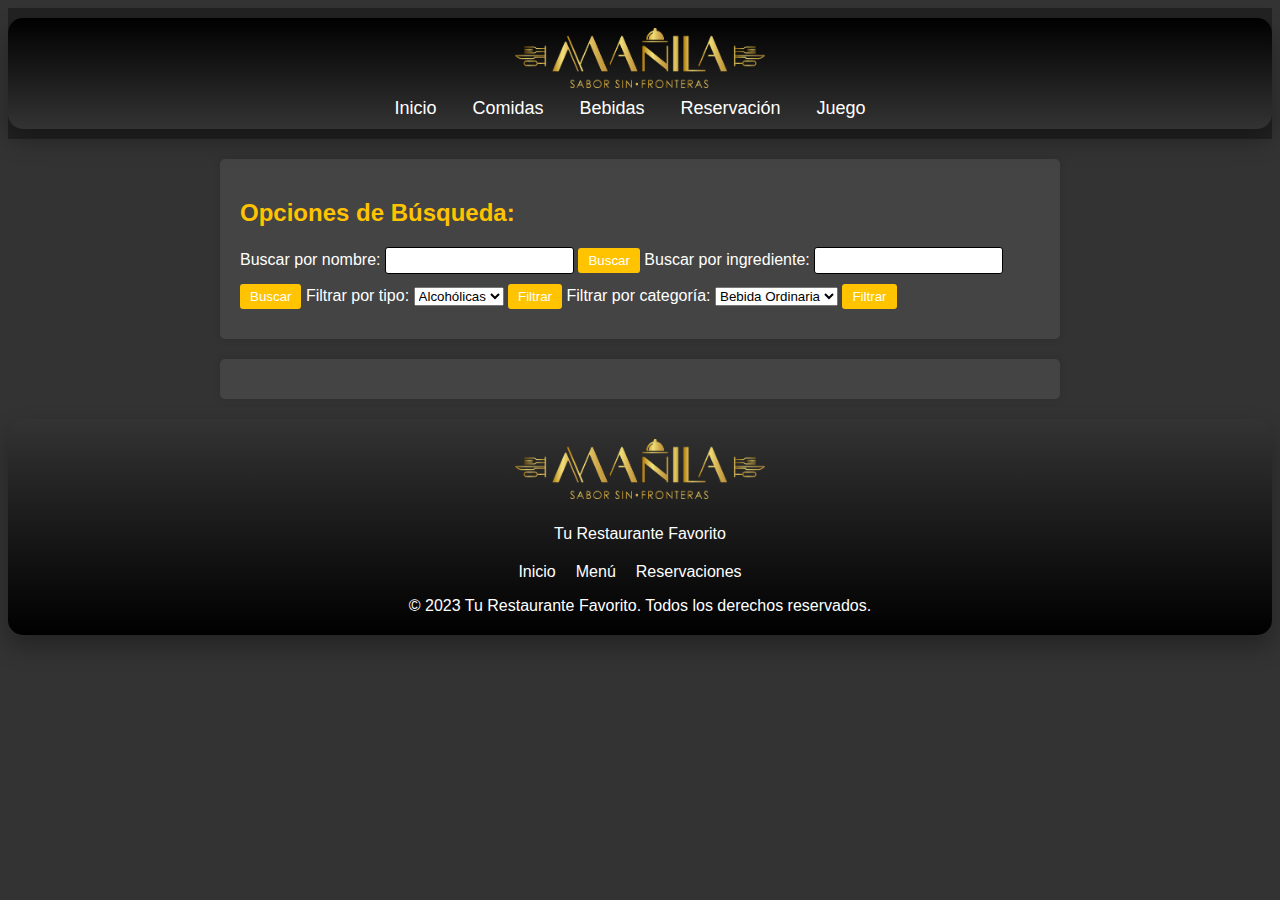
<file: html/Bebidas.html>
<!DOCTYPE html>
<html lang="es">
<head>
    <meta charset="UTF-8">
    <meta name="viewport" content="width=device-width, initial-scale=1.0">
    <link rel="icon" href="/img/icono.jpg" type="image/jpg">
    <link rel="stylesheet" href="/css/headder-footer.css">
    <link rel="stylesheet" href="/css/bebidas.css">
    <link rel="stylesheet" href="https://cdnjs.cloudflare.com/ajax/libs/font-awesome/5.15.3/css/all.min.css">
    <title>MANILA</title>
</head>
<body>
    <header>
        <nav class="navbar">
            <div class="logo">
                <a href="/index.html"><img src="/img/inicio/logo_dorado.png" alt="Logo MANILA"></a>
            </div>
            <ul class="nav-links">
                <li><a href="/index.html">Inicio</a></li>
                <li><a href="./Catalogo_Comidas.html">Comidas</a></li>
                <li><a href="./Bebidas.html">Bebidas</a></li>
                <li><a href="./Reservacion.html">Reservación</a></li>
                <li><a href="./Juego.html" onclick="inicializarJuego()">Juego</a></li>
            </ul>
        </nav>
    </header>

    <section>
        <h2>Opciones de Búsqueda:</h2>
        
        <!-- Buscar por nombre -->
        <label for="buscarNombre">Buscar por nombre:</label>
        <input type="text" id="buscarNombre">
        <button onclick="filtrarPorNombre()">Buscar</button>

        <!-- Buscar por ingrediente -->
        <label for="buscarIngrediente">Buscar por ingrediente:</label>
        <input type="text" id="buscarIngrediente">
        <button onclick="filtrarPorIngrediente()">Buscar</button>
    
        <!-- Filtrar por tipo -->
        <label for="filtrarTipo">Filtrar por tipo:</label>
        <select id="filtrarTipo">
            <option value="Alcoholic">Alcohólicas</option>
            <option value="Non_Alcoholic">Sin Alcohol</option>
        </select>
        <button onclick="filtrarPorTipo()">Filtrar</button>
    
        <!-- Filtrar por categoría -->
        <label for="filtrarCategoria">Filtrar por categoría:</label>
        <select id="filtrarCategoria">
            <option value="Ordinary_Drink">Bebida Ordinaria</option>
            <option value="Cocktail">Cóctel</option>
        </select>
        <button onclick="filtrarPorCategoria()">Filtrar</button>
    </section>
    

    <section id="resultados">
        <!-- Aquí se mostrarán los resultados de la búsqueda -->
    </section>

    <footer class="footer">
        <div class="footer-logo">
            <a href="#">
                <img src="/img/inicio/logo_dorado.png" alt="Logo">
            </a>
            <p>Tu Restaurante Favorito</p>
        </div>
        <ul class="footer-links">
            <li><a href="/index.html">Inicio</a></li>
            <li><a href="./Catalogo_Comidas.html">Menú</a></li>
            <li><a href="./Reservacion.html">Reservaciones</a></li>
        </ul>
        <p>&copy; 2023 Tu Restaurante Favorito. Todos los derechos reservados.</p>
    </footer>
    
    <script src="/js/bebidas.js"></script>
</body>
</html>
</file>
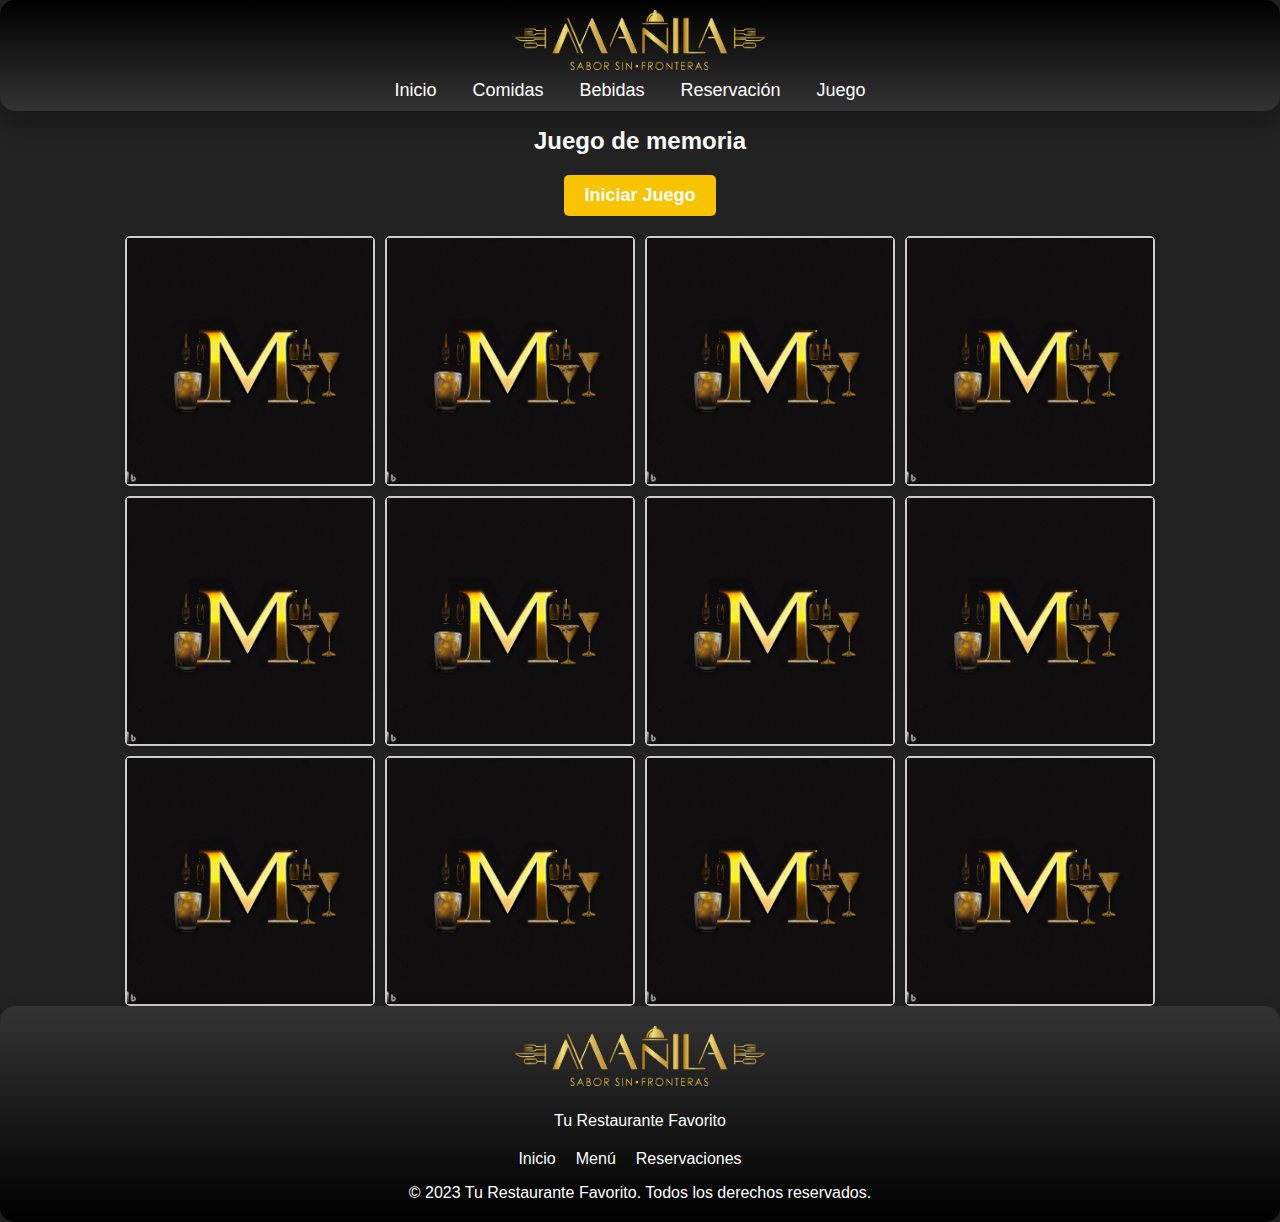
<file: html/Juego.html>
<!DOCTYPE html>
<html lang="en">
<head>
    <meta charset="UTF-8">
    <meta name="viewport" content="width=device-width, initial-scale=1.0">
    <title>Juego</title>
    <link rel="stylesheet" href="/css/headder-footer.css">
    <link rel="stylesheet" href="/css/juego.css">
</head>
<body>
    <header>
        <nav class="navbar">
            <div class="logo">
                <a href="/index.html"><img src="/img/inicio/logo_dorado.png" alt="Logo MANILA"></a>
            </div>
            <ul class="nav-links">
                <li><a href="/index.html">Inicio</a></li>
                <li><a href="./Catalogo_Comidas.html">Comidas</a></li>
                <li><a href="./Bebidas.html">Bebidas</a></li>
                <li><a href="./Reservacion.html">Reservación</a></li>
                <li><a href="./Juego.html" onclick="inicializarJuego()">Juego</a></li> 
            </ul>
        </nav>
    </header>
    <h1>Juego de memoria</h1>
    <button onclick="mezclarCartas()">Iniciar Juego</button>
    <section class="container">
        
        <div class="carta" id="1">
            <img src="/img/catalogo/ajiaco.png" alt="" class="frente">
            <img src="/img/carta trasera.jpg" alt="" class="atras" onclick="mostrarFrente('1')">
        </div>
        <div class="carta" id="2">
            <img src="/img/catalogo/ajiaco.png" alt="" class="frente">
            <img src="/img/carta trasera.jpg" alt="" class="atras" onclick="mostrarFrente('2')">
        </div>
        <div class="carta" id="3">
            <img src="/img/catalogo/arepas.png" alt="" class="frente">
            <img src="/img/carta trasera.jpg" alt="" class="atras" onclick="mostrarFrente('3')">
        </div>
        <div class="carta" id="4">
            <img src="/img/catalogo/arepas.png" alt="" class="frente">
            <img src="/img/carta trasera.jpg" alt="" class="atras" onclick="mostrarFrente('4')">
        </div>
        <div class="carta" id="5">
            <img src="/img/catalogo/ArrozFrito.png" alt="" class="frente">
            <img src="/img/carta trasera.jpg" alt="" class="atras" onclick="mostrarFrente('5')">
        </div>
        <div class="carta" id="6">
            <img src="/img/catalogo/ArrozFrito.png" alt="" class="frente">
            <img src="/img/carta trasera.jpg" alt="" class="atras" onclick="mostrarFrente('6')">
        </div>
        <div class="carta" id="7">
            <img src="/img/catalogo/BandejaPaisa.png" alt="" class="frente">
            <img src="/img/carta trasera.jpg" alt="" class="atras" onclick="mostrarFrente('7')">
        </div>
        <div class="carta" id="8">
            <img src="/img/catalogo/BandejaPaisa.png" alt="" class="frente">
            <img src="/img/carta trasera.jpg" alt="" class="atras" onclick="mostrarFrente('8')">
        </div>
        <div class="carta" id="9">
            <img src="/img/catalogo/EspaguetiCarbonara.png" alt="" class="frente">
            <img src="/img/carta trasera.jpg" alt="" class="atras" onclick="mostrarFrente('9')">
        </div>
        <div class="carta" id="10">
            <img src="/img/catalogo/EspaguetiCarbonara.png" alt="" class="frente">
            <img src="/img/carta trasera.jpg" alt="" class="atras" onclick="mostrarFrente('10')">
        </div>
        <div class="carta" id="11">
            <img src="/img/catalogo/PolloGunPao.png" alt="" class="frente">
            <img src="/img/carta trasera.jpg" alt="" class="atras" onclick="mostrarFrente('11')">
        </div>
        <div class="carta" id="12">
            <img src="/img/catalogo/PolloGunPao.png" alt="" class="frente">
            <img src="/img/carta trasera.jpg" alt="" class="atras" onclick="mostrarFrente('12')">
        </div>
    </section>
    
    <footer class="footer">
        <div class="footer-logo">
            <a href="#">
                <img src="/img/inicio/logo_dorado.png" alt="Logo">
            </a>
            <p>Tu Restaurante Favorito</p>
        </div>
        <ul class="footer-links">
            <li><a href="/index.html">Inicio</a></li>
            <li><a href="./Catalogo_Comidas.html">Menú</a></li>
            <li><a href="./Reservacion.html">Reservaciones</a></li>
        </ul>
        <p>&copy; 2023 Tu Restaurante Favorito. Todos los derechos reservados.</p>
    </footer>

    <script src="/js/juego.js"></script>
</body>
</html>
</file>
<file: css/headder-footer.css>
/* Navbar estilos */
.navbar {
    background-color: #333;
    color: white;
    display: flex;
    flex-direction: column; /* Cambio en la dirección del flex */
    align-items: center; /* Centrar horizontalmente */
    padding: 10px; /* Reducción del espaciado */
    border-radius: 15px; /* Hace que el contenedor del navbar sea un cuadrado con esquinas redondeadas */
    overflow: hidden; /* Recorta lo que esté fuera del contenedor redondeado */
    margin-bottom: 20px; /* Agregado para separar del contenido siguiente */
    max-width: 99%; /* Ancho máximo del contenedor */
    margin: 0 auto; /* Centra el contenedor horizontalmente */
    background-image: linear-gradient(to bottom, rgba(0, 0, 0, 1), rgba(0, 0, 0, 0));
    /* Agregado para efecto de superposición */
    position: relative;
    z-index: 1;
    box-shadow: 0 12px 24px rgba(0, 0, 0, 0.3); /* Valores ajustados para mayor intensidad */
}

.logo a {
    display: flex;
    flex-direction: column; /* Coloca el texto debajo del logo */
    align-items: center;
    color: white;
    text-decoration: none;
}

.logo img {
    width: 250px; /* Ajusta el tamaño del logo según tus necesidades */
    height: auto;
    margin-bottom: 10px; /* Espacio entre el logo y el texto */
}

.nav-links {
    list-style: none;
    margin: 0;
    padding: 0;
    display: flex;
    /* Cambio para mostrar las opciones de navegación una al lado de la otra */
    flex-direction: row; 
    align-items: center;
}

.nav-links li {
    margin-right: 20px; /* Espacio entre las opciones de navegación */
    transition: transform 0.2s ease; /* Agregado para la transición de escala */
    font-size: 18px; /* Tamaño de fuente ajustado */
    font-family: 'Roboto', sans-serif; /* Cambio de la fuente */
}

.nav-links a {
    color: white;
    text-decoration: none;
    transition: color 0.3s ease, background-color 0.3s ease; /* Agregado para la transición de fondo */
    padding: 8px; /* Agregado para aumentar el área de interacción */
}

.nav-links a:hover {
    color: #FFC300;
    background-color: rgba(255, 195, 0, 0.1); /* Color de fondo al pasar el cursor */
    border-radius: 5px; /* Añade un borde redondeado en el hover */
}

/* Efecto de escala al pasar el cursor sobre las opciones */
.nav-links li:hover {
    transform: scale(1.05);
}

/* Estilos responsivos para el Navbar */
@media (max-width: 768px) {
    .navbar {
        max-width: 80%;
        padding: 5px;
    }

    .logo img {
        width: 30px;
        margin-bottom: 5px;
    }

    .nav-links {
        flex-direction: column;
        text-align: center;
    }

    .nav-links li {
        margin-right: 0;
        margin-bottom: 10px;
        font-size: 16px; /* Tamaño de fuente ajustado */
    }

    .cta-button {
        padding: 8px 16px;
    }
}


/*-----------------------------------------------------------------------------*/
/* Estilos para el footer */
.footer {
    background-color: #333;
    color: white;
    padding: 20px;
    text-align: center;
    border-radius: 15px;
    overflow: hidden;
    position: relative;
    z-index: 1;
    box-shadow: 0 12px 24px rgba(0, 0, 0, 0.3);
    background-image: linear-gradient(to top, rgba(0, 0, 0, 1), rgba(0, 0, 0, 0));
}

.footer-logo {
    margin-bottom: 20px;
}

.footer-logo a {
    display: flex;
    flex-direction: column;
    align-items: center;
    color: white;
    text-decoration: none;
}

.footer-logo img {
    width: 250px;
    height: auto;
    margin-bottom: 10px;
}

.footer-links {
    list-style: none;
    margin: 0;
    padding: 0;
    display: flex;
    justify-content: center;
    margin-bottom: 15px;
}

.footer-links li {
    margin-right: 20px;
}

.footer-links a {
    color: white;
    text-decoration: none;
}

.footer-links a:hover {
    color: #FFC300;
    background-color: rgba(255, 195, 0, 0.1);
    border-radius: 5px;
}

.footer p {
    margin-bottom: 0;
}

/* Estilos responsivos para el footer */
@media (max-width: 768px) {
    .footer {
        padding: 10px;
    }

    .footer-logo img {
        width: 100px;
    }
}
</file>
<file: css/bebidas.css>
/* Estilo para el cuerpo de la página */
body {
    font-family: Arial, sans-serif;
    background-color: #333; /* Fondo oscuro por defecto */
    color: #fff;
}

/* Estilo para el encabezado (header) */
header {
    background-color: #222; /* Color de fondo ligeramente más oscuro */
    color: #fff;
    padding: 10px 0;
}

/* Estilos para la sección de búsqueda y filtrado */
section {
    background-color: #444; /* Color de fondo para los contenedores */
    padding: 20px;
    margin: 20px auto;
    max-width: 800px;
    border-radius: 5px;
    box-shadow: 0 0 10px rgba(0, 0, 0, 0.1);
}

/* Estilo para los títulos (h2) y (h3) */
h2, h3 {
    font-size: 24px;
    margin-bottom: 20px;
    color: #FFC300; /* Cambiamos el color de los títulos a #FFC300 */
}

/* Estilos para los cuadros de búsqueda y filtrado */
.search-box, .filter-box {
    display: flex;
    flex-direction: column; /* Cambiamos la dirección de los elementos */
    align-items: flex-start; /* Alineamos los elementos a la izquierda */
    margin-bottom: 20px; /* Mayor separación entre cuadros */
}

label {
    margin-bottom: 10px; /* Separación entre etiquetas y campos de entrada */
}

input[type="text"] {
    padding: 5px;
    border: 1px solid #000000;
    border-radius: 3px;
    margin-bottom: 10px; /* Separación entre campos de entrada y botones */
}

button {
    background-color: #FFC300;
    color: #fff;
    padding: 5px 10px;
    border: none;
    border-radius: 3px;
    cursor: pointer;
    margin-bottom: 10px; /* Separación entre botones y elementos de abajo */
}
/* Estilo para los contenedores de bebidas en modo oscuro */
.bebida {
    display: flex;
    flex-direction: column;
    justify-content: center;
    align-items: center;
    border: 1px solid #333;
    border-radius: 5px;
    padding: 10px;
    margin: 10px;
    background-color: #333;
    box-shadow: 0 2px 4px rgba(0, 0, 0, 0.1);
    transition: background-color 0.2s;
}

/* Estilo para el título de la bebida en modo oscuro */
.titulo_bebida {
    font-size: 18px;
    margin-bottom: 5px;
    text-align: center;
    color: #FFC300; /* Cambiar el color del texto a #FFC300 */
}

/* Estilo para la imagen de la bebida */
.img_bebida {
    max-width: 100%;
    height: auto;
    border-radius: 5px;
    display: block;
    margin: 0 auto;
}

/* Estilo para la lista de ingredientes en modo oscuro */
.i_bebida {
    font-size: 14px;
    margin-top: 5px;
    text-align: center;
    color: #fff;
}

/* Cambiar el color de fondo al pasar el cursor */
.bebida:hover {
    background-color: #222;
}

/* Estilo para el catálogo de bebidas */
#resultados {
    display: grid;
    grid-template-columns: repeat(auto-fill, minmax(250px, 1fr));
    gap: 20px;
    margin-top: 20px;
}
</file>
<file: css/juego.css>
body, html {
    margin: 0;
    padding: 0;
    font-family: Arial, sans-serif;
    background-color: #222; /* Color de fondo oscuro por defecto */
    color: white; /* Color de texto blanco por defecto */
}

/* Estilo para el contenedor */
.container {
    display: flex;
    flex-wrap: wrap;
    justify-content: center;
    gap: 10px; /* Agrega una separación de 10px entre los divs */
}

/* Estilo para todas las cartas */
.carta {
    width: calc(20% - 10px); /* Ajusta el tamaño de las cartas según tu preferencia */
    padding-bottom: calc(20% - 10px); /* Mantén la relación de aspecto 1:1 para las imágenes */
    background-color: #fff;
    display: flex;
    justify-content: center;
    align-items: center;
    font-size: 16px; /* Tamaño de fuente reducido */
    font-weight: bold;
    cursor: pointer;
    border: 2px solid #ccc;
    border-radius: 5px;
    box-shadow: 0px 2px 4px rgba(0, 0, 0, 0.2);
    position: relative; /* Añade posición relativa para posicionar las imágenes hijas */
}

/* Estilo para las imágenes de la parte frontal (frente) */
.carta .frente {
    display: none; /* Inicialmente, oculta las imágenes de la parte frontal */
    position: absolute; /* Posición absoluta para superponer sobre la parte trasera */
    top: 0;
    left: 0;
    width: 100%;
    height: 100%;
}

/* Estilo para las imágenes de la parte trasera (atras) */
.carta .atras {
    display: block; /* Inicialmente, muestra las imágenes de la parte trasera */
    position: absolute; /* Posición absoluta para superponer sobre la parte frontal */
    top: 0;
    left: 0;
    width: 100%;
    height: 100%;
}

/* Estilos para las cartas cuando se seleccionan */
.carta.seleccionada {
    background-color: #f8c400;
    color: #fff;
    border-color: transparent;
}

/* Estilo para el botón de iniciar juego */
button {
    background-color: #f8c400;
    color: #fff;
    padding: 10px 20px;
    border: none;
    border-radius: 5px;
    font-size: 18px;
    font-weight: bold;
    cursor: pointer;
    margin: 0 auto; /* Esto centrará el botón horizontalmente */
    display: block; /* Esto asegurará que ocupe todo el ancho disponible */
    margin-bottom: 20px; /* Agrega un margen inferior al botón */
}


/* Estilo para el título h1 */
h1 {
    text-align: center;
    font-size: 24px;
    margin-bottom: 20px; /* Agrega un margen inferior al título */
}
</file>
